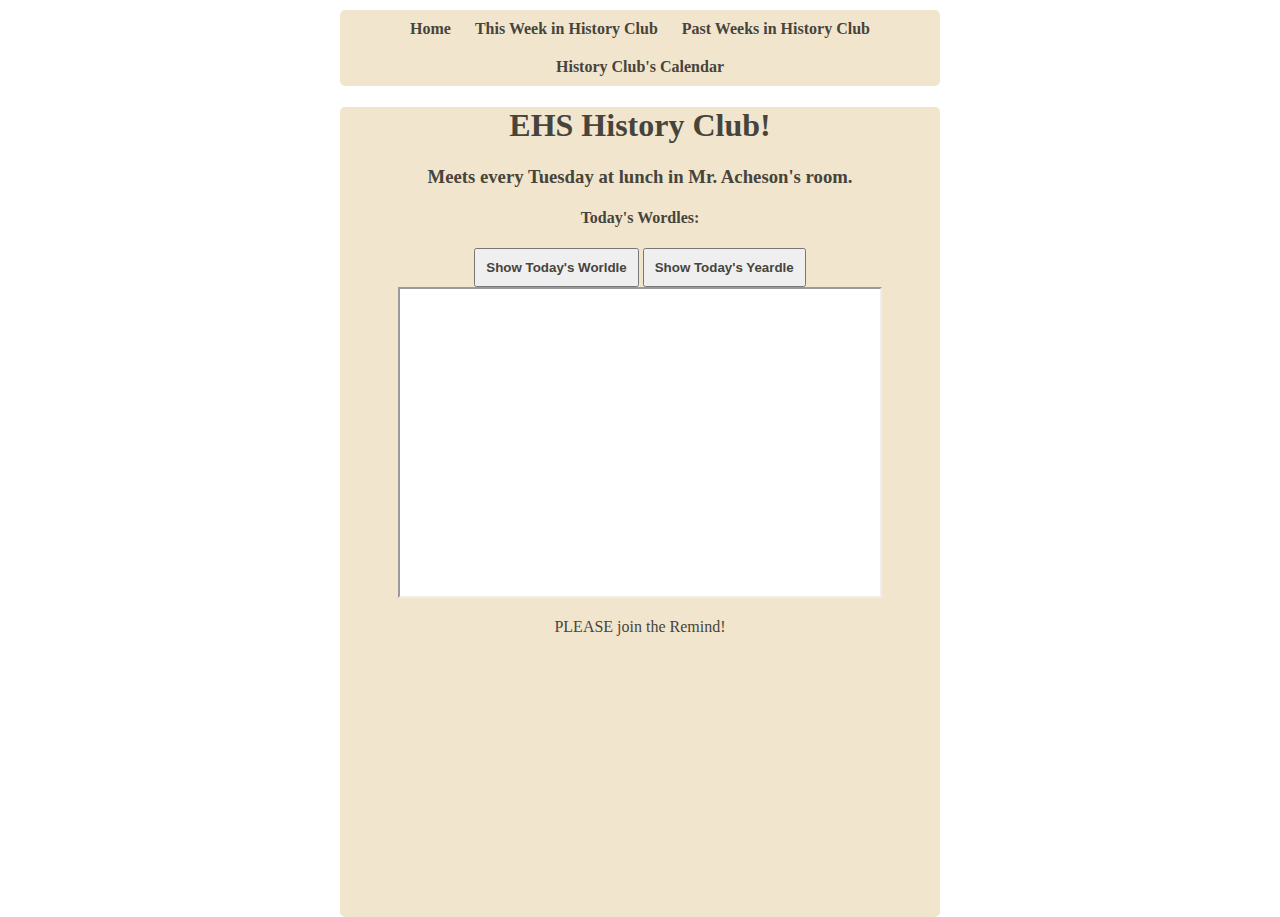
<file: index.html>
<!DOCTYPE html>
<html>
    <head>
        <title>EHS History Club</title>
        <link rel="stylesheet" type="text/css" href="style.css">
    </head>
    
    <body>
	    <div class="toolbar">
	        <a class="abutton" href="index.html">Home</a>
	        <a class="abutton" href="thisweek.html">This Week in History Club</a>
	        <a class="abutton" href="archives.html">Past Weeks in History Club</a>
	        <!-- <a href="nextweek.html">Next Week in History Club</a> -->
	        <!-- <a href="officers.html">Club Officers</a> not yet -->
	        <a class="abutton" href="calendar.html">History Club's Calendar</a>
	    </div>
        <div class="bodydiv">
            <h1>EHS History Club!</h1>
            <h3>Meets every Tuesday at lunch in Mr. Acheson's room.</h3>
            <h4>Today's Wordles:</h4>
            
            <button id="worldbutton">Show Today's Worldle</button>
            <button id="yearbutton">Show Today's Yeardle</button>
            
            <iframe class="wordle" id="worldle" src="https://worldle.teuteuf.fr/"></iframe>
            <iframe class="wordle" id="yeardle" src="https://histordle.com/yeardle/"></iframe>
            
            <iframe class="slideshow" src="https://docs.google.com/presentation/d/e/2PACX-1vSvs8AVfoyyL-Lmx3BkR_c3VQosxe9MSmaiWcTn20fWJVHWfK4YdeeD4c2TK69wZpZZEtMHxrS_SMrh/embed"></iframe>
            
            <p>PLEASE join the Remind!</p>
            <br>
        </div>
        <script type="text/javascript" src="wordle.js"></script>
    </body>
</html>
</file>
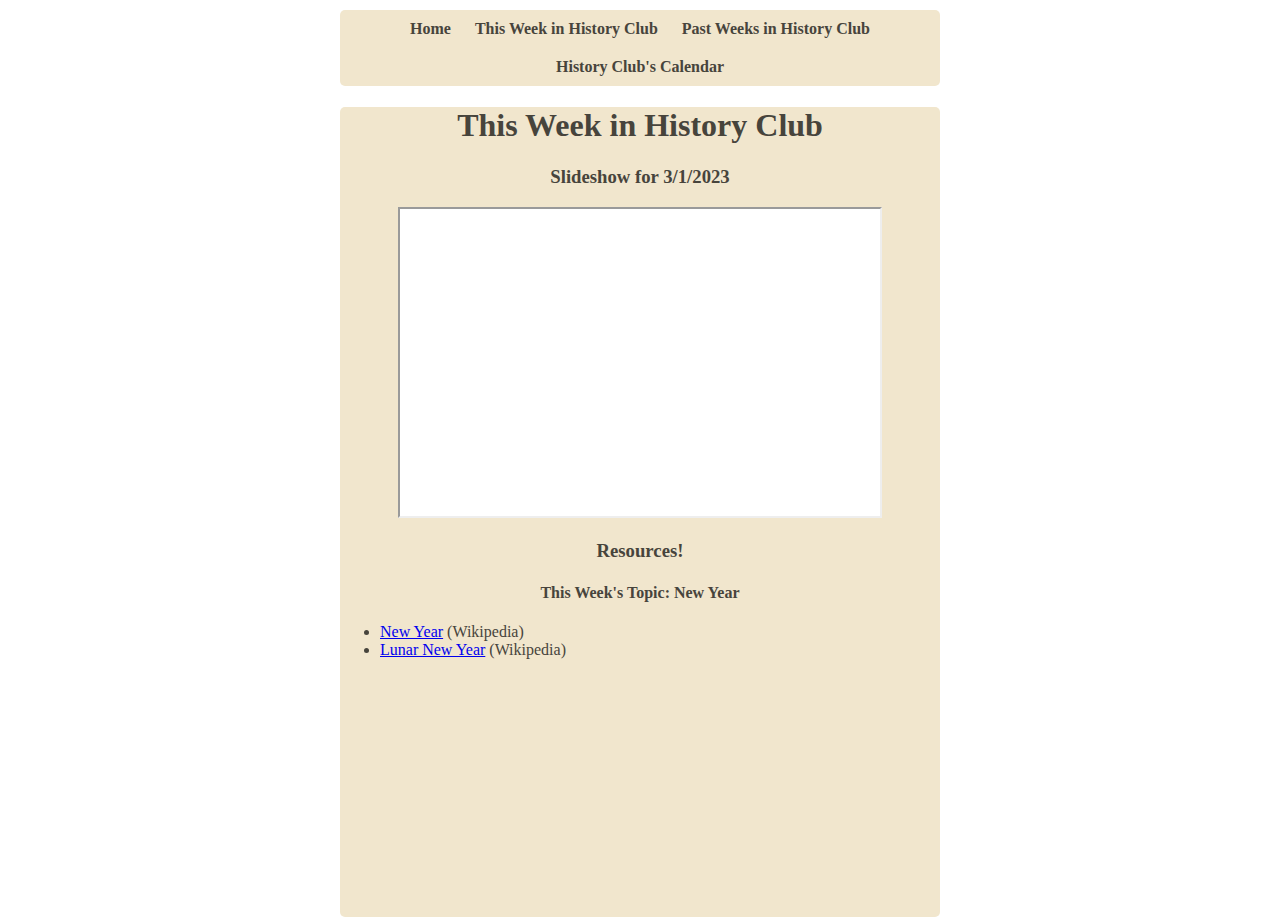
<file: 010323.html>
<!DOCTYPE html>
<html>
    <head>
        <title>This Week in History Club</title>
        <link rel="stylesheet" type="text/css" href="style.css">
    </head>
    
    <body>
	    <div class="toolbar">
	        <a class="abutton" href="index.html">Home</a>
	        <a class="abutton" href="thisweek.html">This Week in History Club</a>
	        <a class="abutton" href="archives.html">Past Weeks in History Club</a>
	        <!-- <a href="nextweek.html">Next Week in History Club</a> -->
	        <!-- <a href="officers.html">Club Officers</a> not yet -->
	        <a class="abutton" href="calendar.html">History Club's Calendar</a>
	    </div>
        <div class="bodydiv">
            <h1>This Week in History Club</h1>
            <h3>Slideshow for 3/1/2023</h3>
            <iframe class="slideshow" src="https://docs.google.com/presentation/d/e/2PACX-1vQdcy4XE1Ujn36ReVZ1MpdU3cYfX3PKYrC7pRojLgRDQh2iSmE3xYxxoMxRa6QDlzjdyFJeXN_zqhM8/embed"></iframe>
            <h3>Resources!</h3>
            <h4>This Week's Topic: New Year</h5>
            <ul>
                <li><a href="https://en.wikipedia.org/wiki/New_Year">New Year</a> (Wikipedia)</li>
                <li><a href="https://en.wikipedia.org/wiki/Lunar_New_Year">Lunar New Year</a> (Wikipedia)</li>
            </ul>
        </div>
    </body>
</html>
</file>
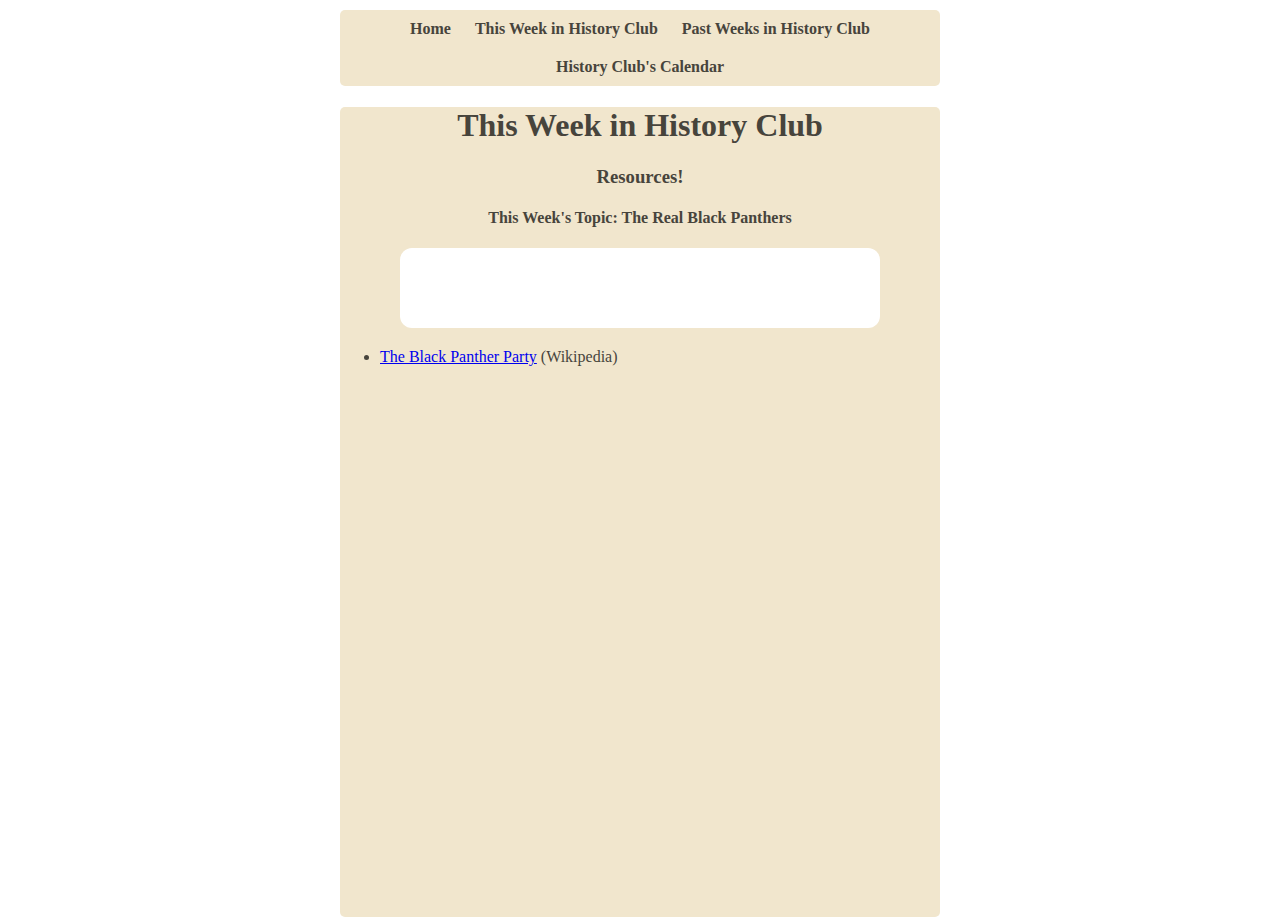
<file: 022123.html>
<!DOCTYPE html>
<html>
    <head>
        <title>This Week in History Club</title>
        <link rel="stylesheet" type="text/css" href="style.css">
    </head>
    
    <body>
	    <div class="toolbar">
	        <a class="abutton" href="index.html">Home</a>
	        <a class="abutton" href="thisweek.html">This Week in History Club</a>
	        <a class="abutton" href="archives.html">Past Weeks in History Club</a>
	        <!-- <a href="nextweek.html">Next Week in History Club</a> -->
	        <!-- <a href="officers.html">Club Officers</a> not yet -->
	        <a class="abutton" href="calendar.html">History Club's Calendar</a>
	    </div>
        <div class="bodydiv">
            <h1>This Week in History Club</h1>
            <h3>Resources!</h3>
            <h4>This Week's Topic: The Real Black Panthers</h5>
          <iframe class="spotify" style="border-radius:12px" src="https://open.spotify.com/embed/episode/4P4ZSZU2o8tpkhpxtd7q0v?utm_source=generator&theme=0" frameBorder="0" allowfullscreen="" allow="clipboard-write; encrypted-media; fullscreen; picture-in-picture" loading="lazy"></iframe>
            <ul>
                <li><a href="https://en.wikipedia.org/wiki/Black_Panther_Party">The Black Panther Party</a> (Wikipedia)</li>
            </ul>
        </div>
    </body>
</html>
</file>
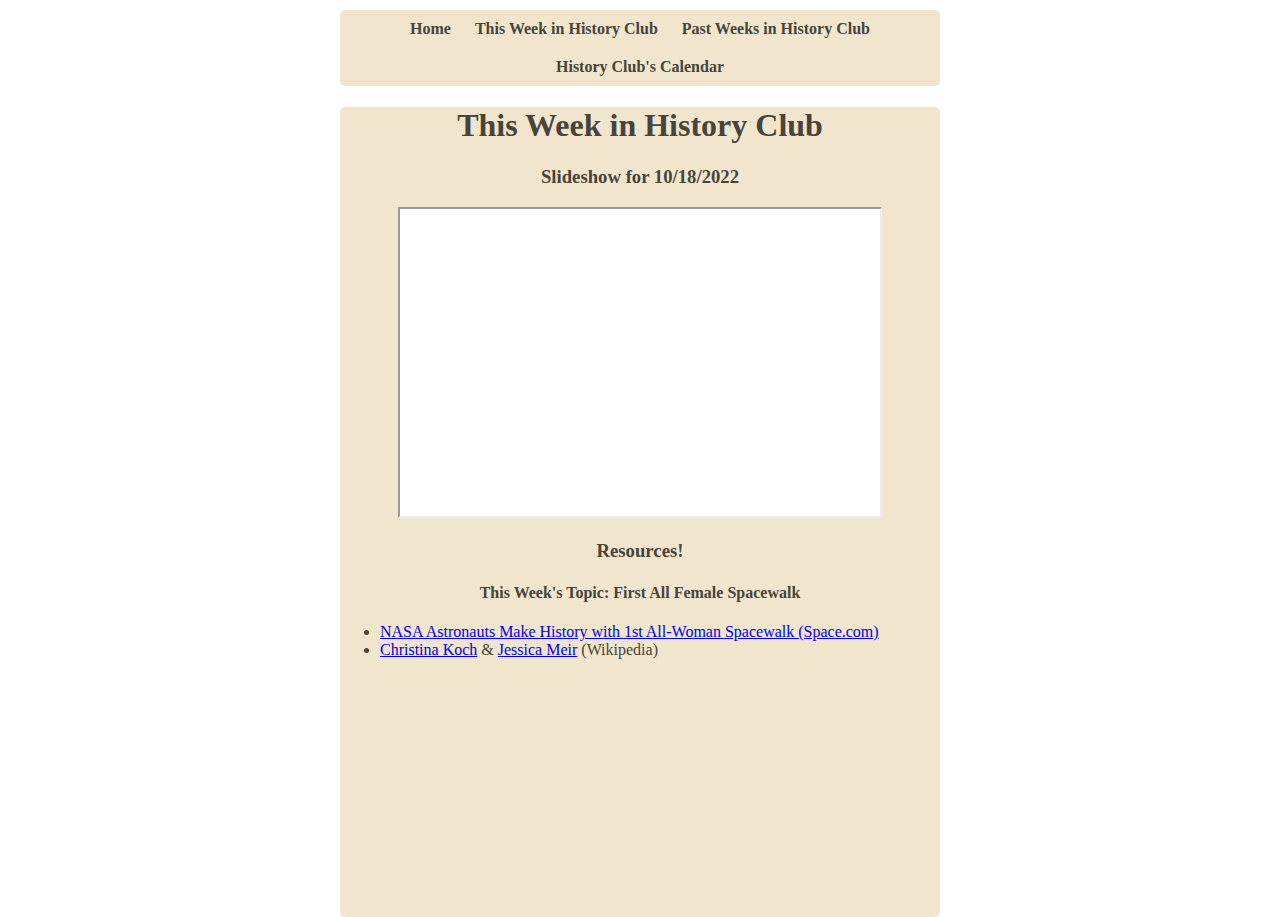
<file: 101822.html>
<!DOCTYPE html>
<html>
    <head>
        <title>This Week in History Club</title>
        <link rel="stylesheet" type="text/css" href="style.css">
    </head>
    
    <body>
	    <div class="toolbar">
	        <a class="abutton" href="index.html">Home</a>
	        <a class="abutton" href="thisweek.html">This Week in History Club</a>
	        <a class="abutton" href="archives.html">Past Weeks in History Club</a>
	        <!-- <a href="nextweek.html">Next Week in History Club</a> -->
	        <!-- <a href="officers.html">Club Officers</a> not yet -->
	        <a class="abutton" href="calendar.html">History Club's Calendar</a>
	    </div>
        <div class="bodydiv">
            <h1>This Week in History Club</h1>
            <h3>Slideshow for 10/18/2022</h3>
            <iframe class="slideshow" src="https://docs.google.com/presentation/d/e/2PACX-1vQvaL1zhAOIGjOoK5fM7IejF9puIaRfu1WAJsw1Z_3tn-32Jk_NE-DhANvfJZsucBIp9GgeWLXnJ46G/embed"></iframe>
            <h3>Resources!</h3>
            <h4>This Week's Topic: First All Female Spacewalk</h5>
            <ul>
                <li><a href="https://www.space.com/first-all-woman-spacewalk-nasa-success.html">NASA Astronauts Make History with 1st All-Woman Spacewalk
 (Space.com)</a></li>
		<li><a href="https://en.wikipedia.org/wiki/Christina_Koch">Christina Koch</a> & <a href="https://en.wikipedia.org/wiki/Jessica_Meir">Jessica Meir</a> (Wikipedia)</li>
            </ul>
        </div>
    </body>
</html>
</file>
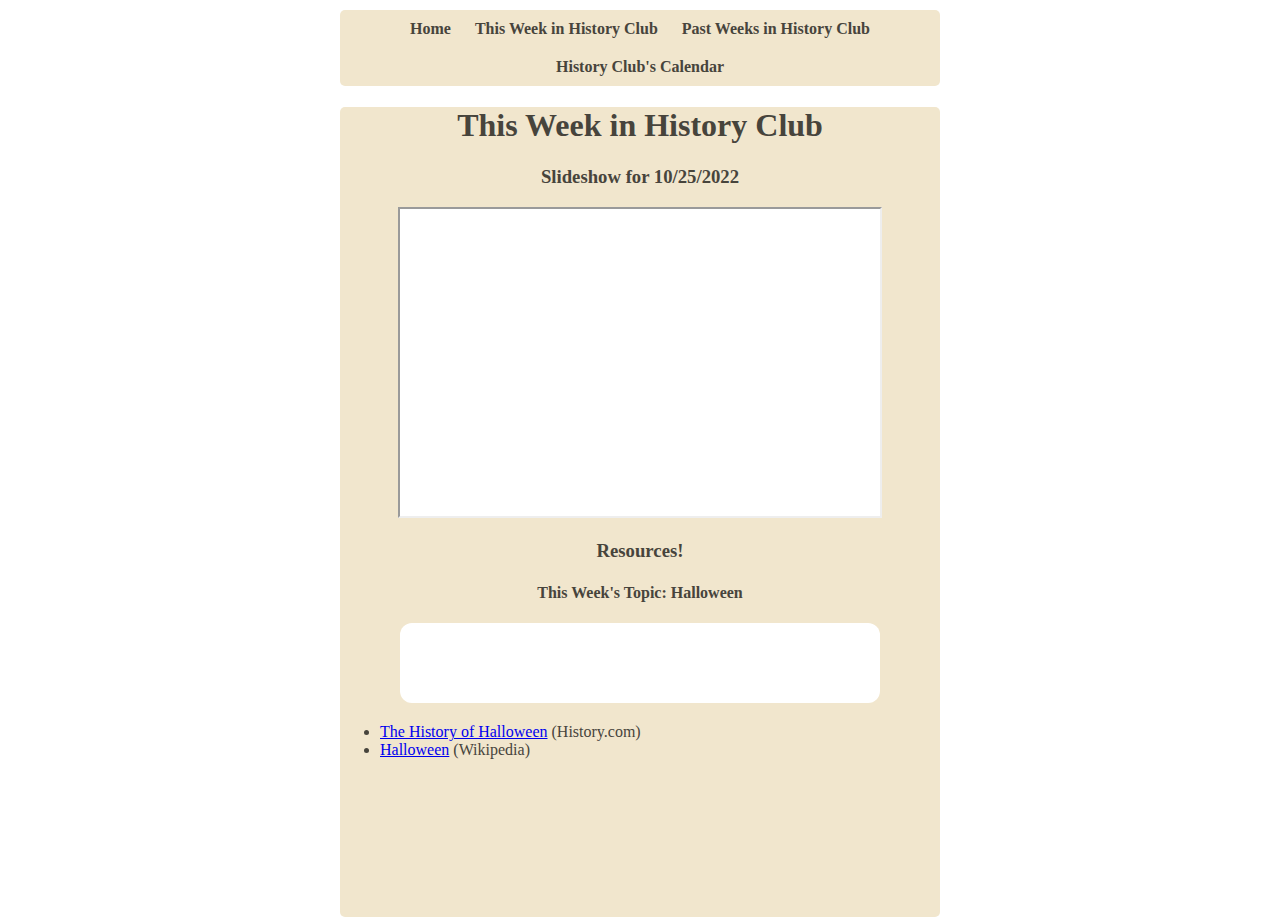
<file: 102522.html>
<!DOCTYPE html>
<html>
    <head>
        <title>This Week in History Club</title>
        <link rel="stylesheet" type="text/css" href="style.css">
    </head>
    
    <body>
	    <div class="toolbar">
	        <a class="abutton" href="index.html">Home</a>
	        <a class="abutton" href="thisweek.html">This Week in History Club</a>
	        <a class="abutton" href="archives.html">Past Weeks in History Club</a>
	        <!-- <a href="nextweek.html">Next Week in History Club</a> -->
	        <!-- <a href="officers.html">Club Officers</a> not yet -->
	        <a class="abutton" href="calendar.html">History Club's Calendar</a>
	    </div>
        <div class="bodydiv">
            <h1>This Week in History Club</h1>
            <h3>Slideshow for 10/25/2022</h3>
            <iframe class="slideshow" src="https://docs.google.com/presentation/d/e/2PACX-1vRwZ5kZ51G067cCttrNd8OaVebtySWJmy-Yk35dEsfKvmSyyraOzEcq5bBYWdcVQ0zrXrLNE0ZqKrtV/embed"></iframe>
            <h3>Resources!</h3>
            <h4>This Week's Topic: Halloween</h5>
            <iframe class="spotify" style="border-radius:12px" src="https://open.spotify.com/embed/episode/3uIalVIgD4afZHFBS3pCVb?utm_source=generator&theme=0" frameBorder="0" allowfullscreen="" allow="clipboard-write; encrypted-media; fullscreen; picture-in-picture" loading="lazy"></iframe>
            <ul>
                <li><a href="https://www.history.com/topics/halloween/history-of-halloween">The History of Halloween</a> (History.com)</li>
		<li><a href="https://en.wikipedia.org/wiki/Halloween">Halloween</a> (Wikipedia)</li>
            </ul>
        </div>
    </body>
</html>
</file>
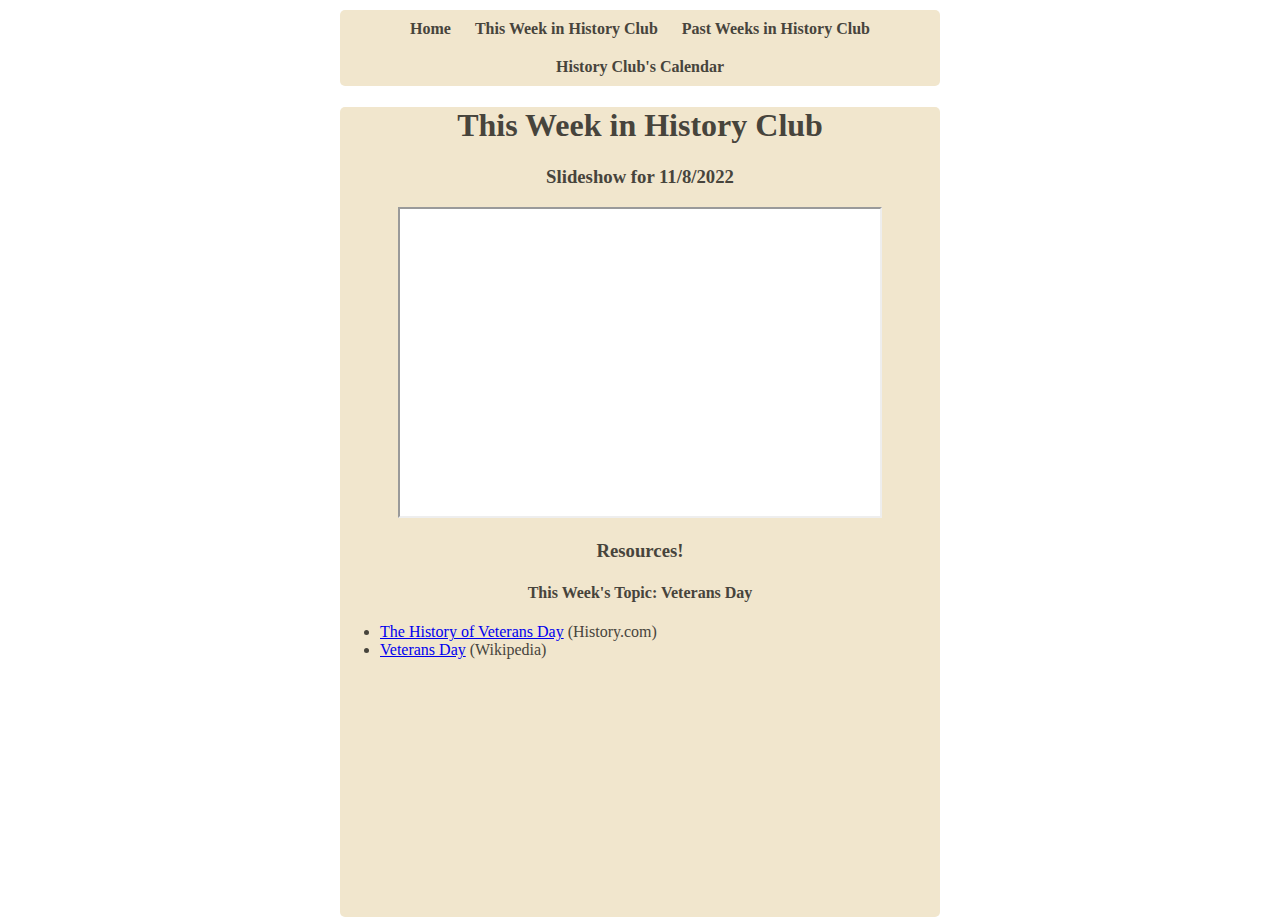
<file: 110822.html>
<!DOCTYPE html>
<html>
    <head>
        <title>This Week in History Club</title>
        <link rel="stylesheet" type="text/css" href="style.css">
    </head>
    
    <body>
	    <div class="toolbar">
	        <a class="abutton" href="index.html">Home</a>
	        <a class="abutton" href="thisweek.html">This Week in History Club</a>
	        <a class="abutton" href="archives.html">Past Weeks in History Club</a>
	        <!-- <a href="nextweek.html">Next Week in History Club</a> -->
	        <!-- <a href="officers.html">Club Officers</a> not yet -->
	        <a class="abutton" href="calendar.html">History Club's Calendar</a>
	    </div>
        <div class="bodydiv">
            <h1>This Week in History Club</h1>
            <h3>Slideshow for 11/8/2022</h3>
            <iframe class="slideshow" src="https://docs.google.com/presentation/d/e/2PACX-1vSQmjF5-hpnP0c1Zz4UHw6d5sGT3Ncb1FBAZlNRpPASukixZ1YQbysizp-17X1oxphVFWjAjGpYjL5L/embed"></iframe>
            <h3>Resources!</h3>
            <h4>This Week's Topic: Veterans Day</h5>
            <ul>
                <li><a href="https://www.history.com/topics/holidays/history-of-veterans-day">The History of Veterans Day</a> (History.com)</li>
		<li><a href="https://en.wikipedia.org/wiki/Veterans_Day">Veterans Day</a> (Wikipedia)</li>
            </ul>
        </div>
    </body>
</html>
</file>
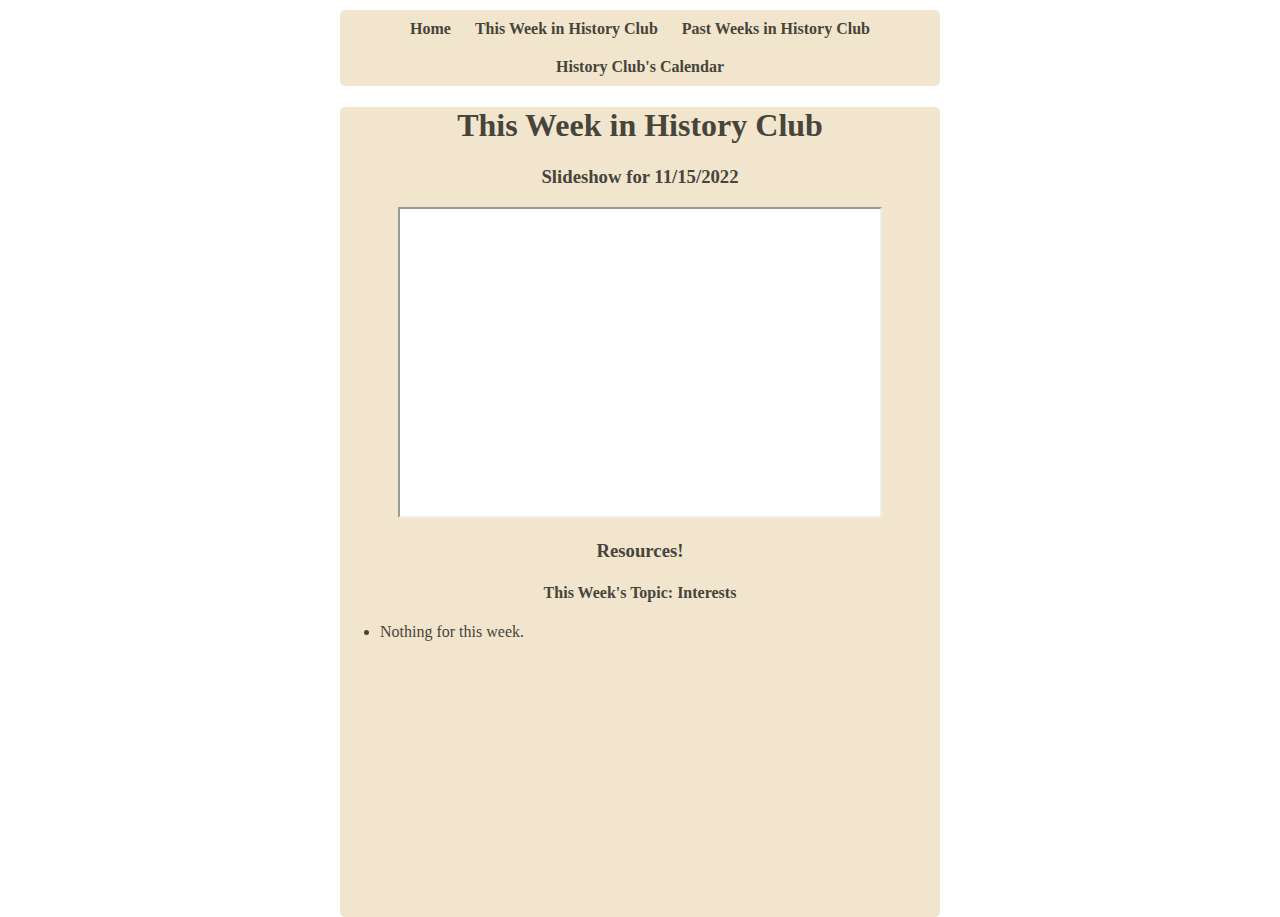
<file: 111522.html>
<!DOCTYPE html>
<html>
    <head>
        <title>This Week in History Club</title>
        <link rel="stylesheet" type="text/css" href="style.css">
    </head>
    
    <body>
	    <div class="toolbar">
	        <a class="abutton" href="index.html">Home</a>
	        <a class="abutton" href="thisweek.html">This Week in History Club</a>
	        <a class="abutton" href="archives.html">Past Weeks in History Club</a>
	        <!-- <a href="nextweek.html">Next Week in History Club</a> -->
	        <!-- <a href="officers.html">Club Officers</a> not yet -->
	        <a class="abutton" href="calendar.html">History Club's Calendar</a>
	    </div>
        <div class="bodydiv">
            <h1>This Week in History Club</h1>
            <h3>Slideshow for 11/15/2022</h3>
            <iframe class="slideshow" src="https://docs.google.com/presentation/d/e/2PACX-1vQe2LXA2bEJRGY0rO5dwg-H3TH_u0IkWvb8dZd0Z0KFdGJhl5od2nwvuPScneiYmGS_W8iTw9Wm5XNB/embed"></iframe>
            <h3>Resources!</h3>
            <h4>This Week's Topic: Interests</h5>
            <ul>
                <li>Nothing for this week.</li>
            </ul>
        </div>
    </body>
</html>
</file>
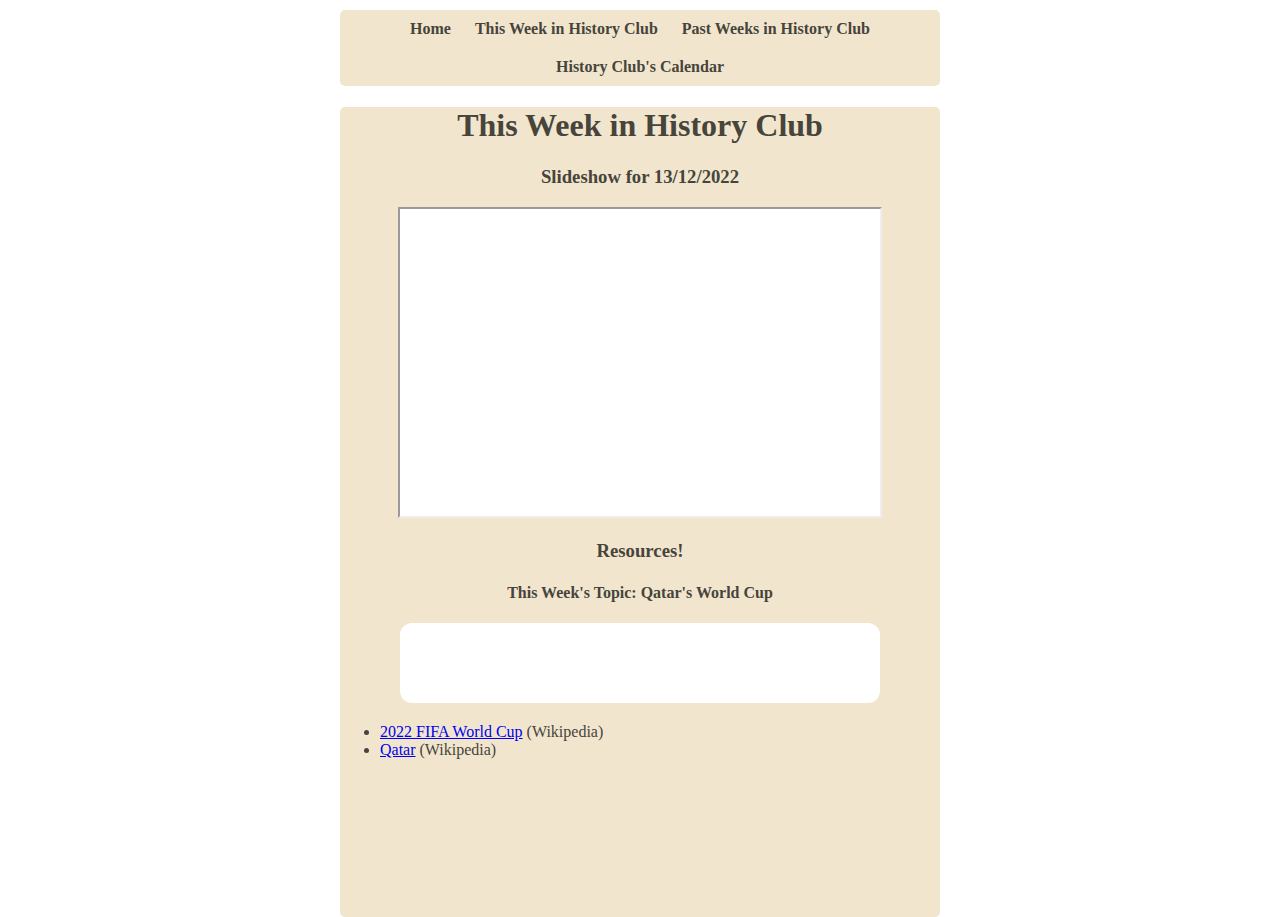
<file: 121322.html>
<!DOCTYPE html>
<html>
    <head>
        <title>This Week in History Club</title>
        <link rel="stylesheet" type="text/css" href="style.css">
    </head>
    
    <body>
	    <div class="toolbar">
	        <a class="abutton" href="index.html">Home</a>
	        <a class="abutton" href="thisweek.html">This Week in History Club</a>
	        <a class="abutton" href="archives.html">Past Weeks in History Club</a>
	        <!-- <a href="nextweek.html">Next Week in History Club</a> -->
	        <!-- <a href="officers.html">Club Officers</a> not yet -->
	        <a class="abutton" href="calendar.html">History Club's Calendar</a>
	    </div>
        <div class="bodydiv">
            <h1>This Week in History Club</h1>
            <h3>Slideshow for 13/12/2022</h3>
            <iframe class="slideshow" src="https://docs.google.com/presentation/d/e/2PACX-1vTWXXx4X6R8QizExrYO5Rl1LD36TQAbVshMqxeW83KLIOBL-e59sy31hXa-j-XGde1nazmTx0EcqR4S/embed"></iframe>
            <h3>Resources!</h3>
            <h4>This Week's Topic: Qatar's World Cup</h5>
						<iframe class="spotify" style="border-radius:12px" src="https://open.spotify.com/embed/episode/0Zcl4dm1H3eD1kDYz6jiOL?utm_source=generator" frameBorder="0" allowfullscreen="" allow="clipboard-write; encrypted-media; fullscreen; picture-in-picture" loading="lazy"></iframe>
            <ul>
                <li><a href="https://en.wikipedia.org/wiki/2022_FIFA_World_Cup">2022 FIFA World Cup</a> (Wikipedia)</li>
                <li><a href="https://en.wikipedia.org/wiki/Qatar">Qatar</a> (Wikipedia)</li>
            </ul>
        </div>
    </body>
</html>
</file>
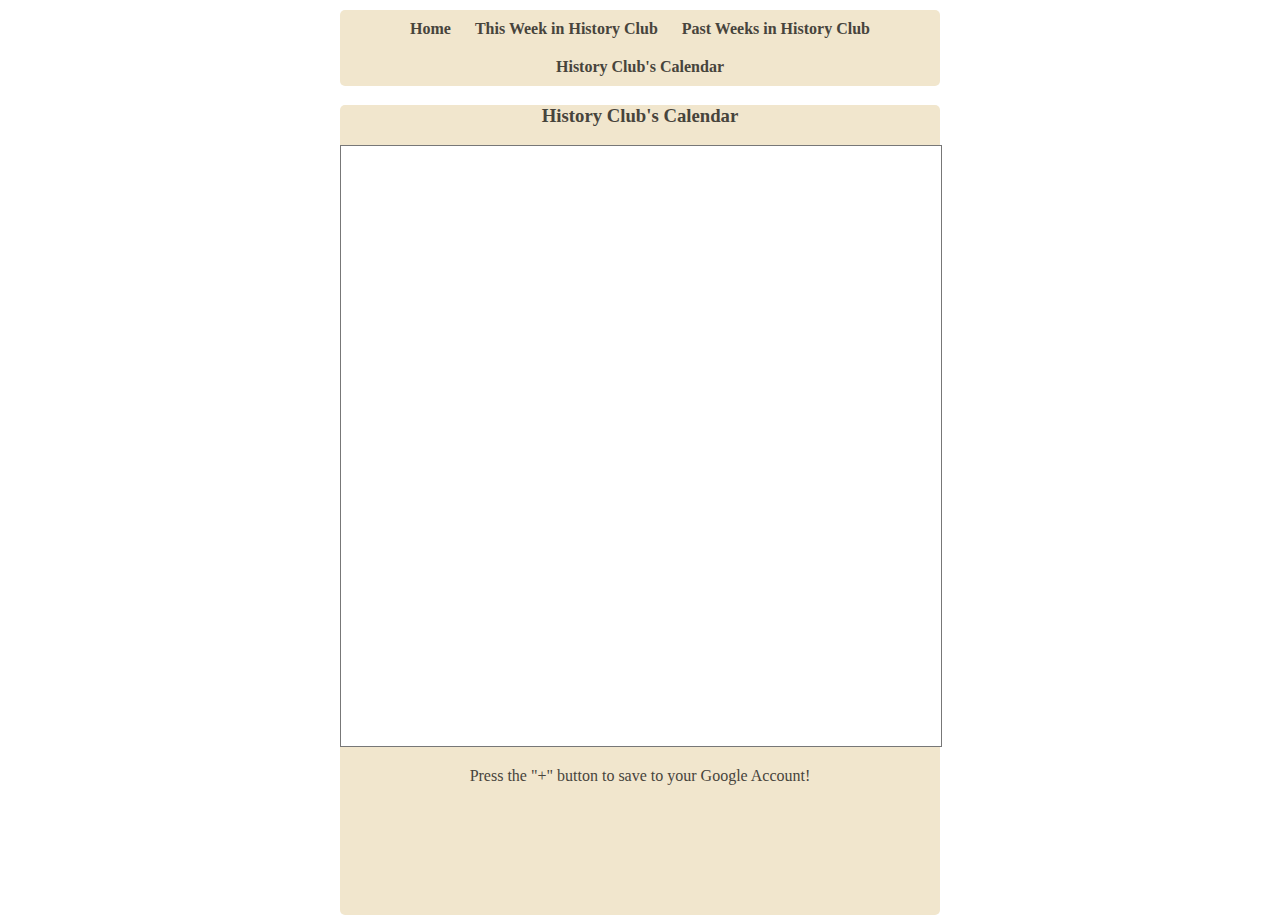
<file: calendar.html>
<!DOCTYPE html>
<html>
	<head>
		<title>EHS History Club</title>
		<link rel="stylesheet" type="text/css" href="style.css">
	</head>

	<body>
	    <div class="toolbar">
	        <a class="abutton" href="index.html">Home</a>
	        <a class="abutton" href="thisweek.html">This Week in History Club</a>
	        <a class="abutton" href="archives.html">Past Weeks in History Club</a>
	        <!-- <a href="nextweek.html">Next Week in History Club</a> -->
	        <!-- <a href="officers.html">Club Officers</a> not yet -->
	        <a class="abutton" href="calendar.html">History Club's Calendar</a>
	    </div>
	    <div class="bodydiv">
	        <h3>History Club's Calendar</h3>
	        <iframe class="calendar" src="https://calendar.google.com/calendar/embed?height=600&wkst=1&bgcolor=%23ffffff&ctz=America%2FLos_Angeles&src=Y18yZTI2YmNkN2Y5Nzg3ZTNkY2U4MDAwYzAyMWMzMWNiYTc3ZGQ4ZjY2OTMzOWI3MTc5ZGEyNTU2NDFjZmYyZWY1QGdyb3VwLmNhbGVuZGFyLmdvb2dsZS5jb20&color=%23E4C441" style="border:solid 1px #777" width="800" height="600" frameborder="0" scrolling="no"></iframe>
	        <p>Press the "+" button to save to your Google Account!</p>
	    </div>
	</body>
</html>
</file>
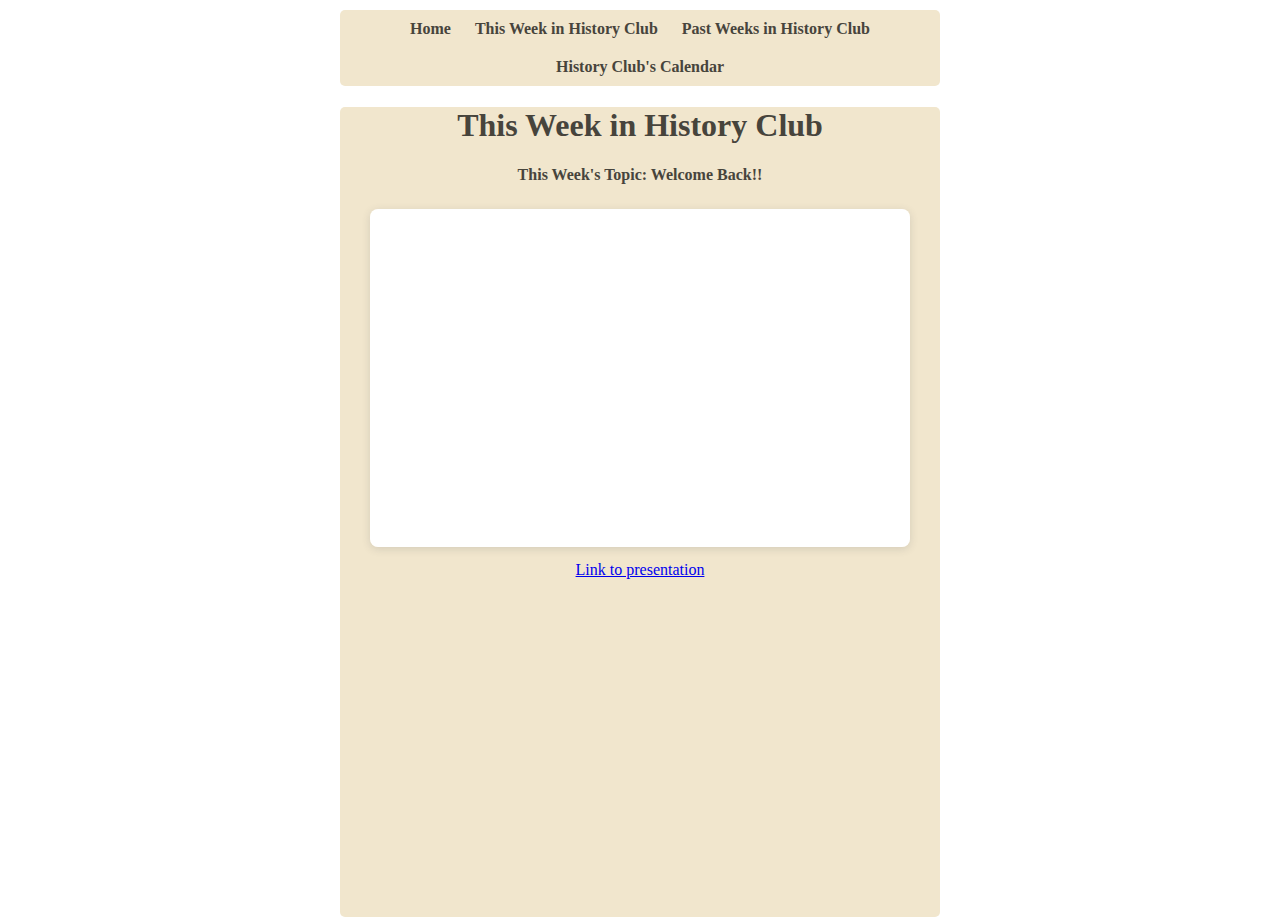
<file: thisweek.html>
<!DOCTYPE html>
<html>

<head>
  <title>This Week in History Club</title>
  <link rel="stylesheet" type="text/css" href="style.css">
</head>

<body>
  <div class="toolbar">
    <a class="abutton" href="index.html">Home</a>
    <a class="abutton" href="thisweek.html">This Week in History Club</a>
    <a class="abutton" href="archives.html">Past Weeks in History Club</a>
    <!-- <a href="nextweek.html">Next Week in History Club</a> -->
    <!-- <a href="officers.html">Club Officers</a> not yet -->
    <a class="abutton" href="calendar.html">History Club's Calendar</a>
  </div>
  <div class="bodydiv">
    <h1>This Week in History Club</h1>
    <h4>This Week's Topic: Welcome Back!!</h4>
    <div style="position: relative; width: 90%; height: 0; padding-top: 56.2500%;
 padding-bottom: 0; box-shadow: 0 2px 8px 0 rgba(63,69,81,0.16); margin-top: 1.6em; margin-bottom: 0.9em; overflow: hidden;
 border-radius: 8px; will-change: transform;">
      <iframe loading="lazy"
        style="position: absolute; width: 100%; height: 100%; top: 0; left: 0; border: none; padding: 0;margin: 0;"
        src="https:&#x2F;&#x2F;www.canva.com&#x2F;design&#x2F;DAFtzQVWOJI&#x2F;view?embed"
        allowfullscreen="allowfullscreen" allow="fullscreen">
      </iframe>
    </div>
    <a href="https:&#x2F;&#x2F;www.canva.com&#x2F;design&#x2F;DAFtzQVWOJI&#x2F;view?utm_content=DAFtzQVWOJI&amp;utm_campaign=designshare&amp;utm_medium=embeds&amp;utm_source=link"target="_blank" rel="noopener">Link to presentation</a>
  </div>
</body>

</html>
</file>
<file: style.css>
html, body {margin:0;padding:0;height:100%;}

body {
    font-family: Calibri;
    text-align: center;
    background-image: url("https://images.pexels.com/photos/69004/pexels-photo-69004.jpeg");
		background-attachment:fixed
}

button {
    text-decoration: none;
    display: inline-block;
    padding: 10px;
    color: #47443c;
    font-weight: bold;
}

div {
    width: 600px;
    text-align: center;
    margin: auto;
    margin-top: 10px;
    color: #47443c;
    background-color: #f1e6cd;
    border-radius: 5px;
}

li {
    text-align: left;
}

.divtext {
    margin-top: 60px;
    float: left;
}

iframe {
    background-color: white;
    margin: auto;
}

.abutton {
    text-decoration: none;
    display: inline-block;
    padding: 10px;
    color: #47443c;
    font-weight: bold;
}

.archive {
    display: flex;
    justify-content: center;
    align-items: center;
}

.bodydiv {
    width: 600px;
    min-height: 90%;
    border-radius: 5px;
    background-color: #f1e6cd;
    text-align: center;
    margin: auto;
    color: #47443c;
}

.break {
    flex-basis: 100%;
    height: 0;
}

.calendar {
    width: 600px;
}

.class {
    width: 590px;
    height: 400px;
}

.line-break {
    width: 600px;
}

.slideshow {
    width: 480px;
    height: 307px;
}

.spotify {
    width: 480px;
    height: 80px;
}

.thumbnail {
    width: 150px;
    margin: 50px 10px 10px 50px;
    float: left;
    border: solid;
    border-width: 5px;
    border-radius: 10px;
    border-color: #47443c;
}

.toolbar {
    margin-bottom: 10px;
}

.wordle {
    display: none;
    width: 480px;
    height: 700px;
}

#left {
    text-align: left;
}

#yeardle {
    height: 1000px;
}
</file>
